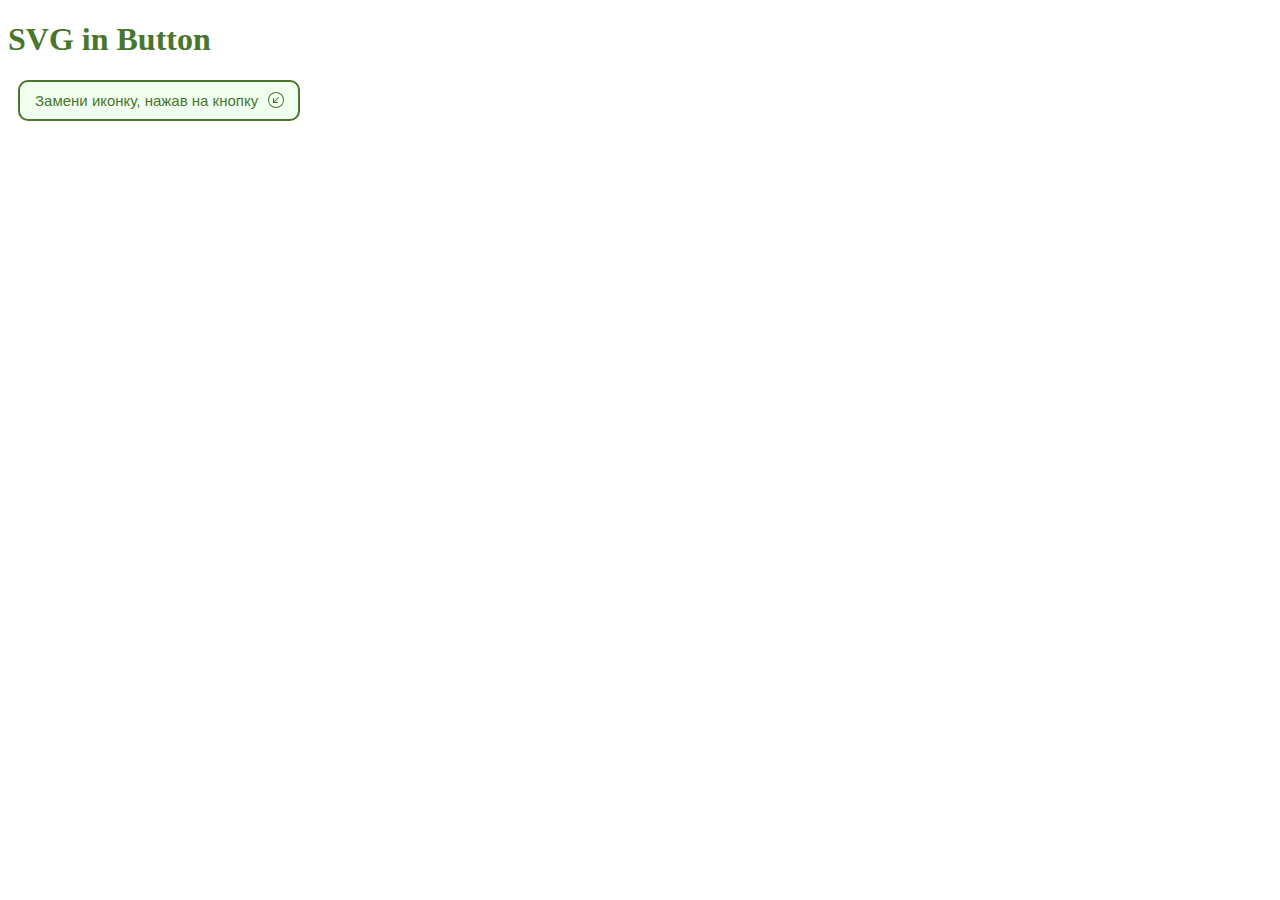
<file: Задание 1/index.html>
﻿
<!DOCTYPE html>
<html lang="en">
<head>
  <meta charset="UTF-8">
  <meta http-equiv="X-UA-Compatible" content="IE=edge">
  <meta name="viewport" content="width=device-width, initial-scale=1.0">
  <title>SVG in Button</title>
  <link rel="stylesheet" href="./css.css">
</head>
<body>
  <h1>SVG in Button</h1>
  
  <button class="btn_wrapper">
    <div class="btn_text">Замени иконку, нажав на кнопку</div>
    <div class="btn_icon">
      <svg xmlns="http://www.w3.org/2000/svg" width="16" height="16" fill="currentColor" class="bi bi-arrow-down-left-circle" viewBox="0 0 16 16">
        <path fill-rule="evenodd" d="M1 8a7 7 0 1 0 14 0A7 7 0 0 0 1 8zm15 0A8 8 0 1 1 0 8a8 8 0 0 1 16 0zm-5.904-2.854a.5.5 0 1 1 .707.708L6.707 9.95h2.768a.5.5 0 1 1 0 1H5.5a.5.5 0 0 1-.5-.5V6.475a.5.5 0 1 1 1 0v2.768l4.096-4.097z"/>
      </svg>
    </div>
  </button>
  <script src="./js.js"></script>
</body>
</html>
</file>
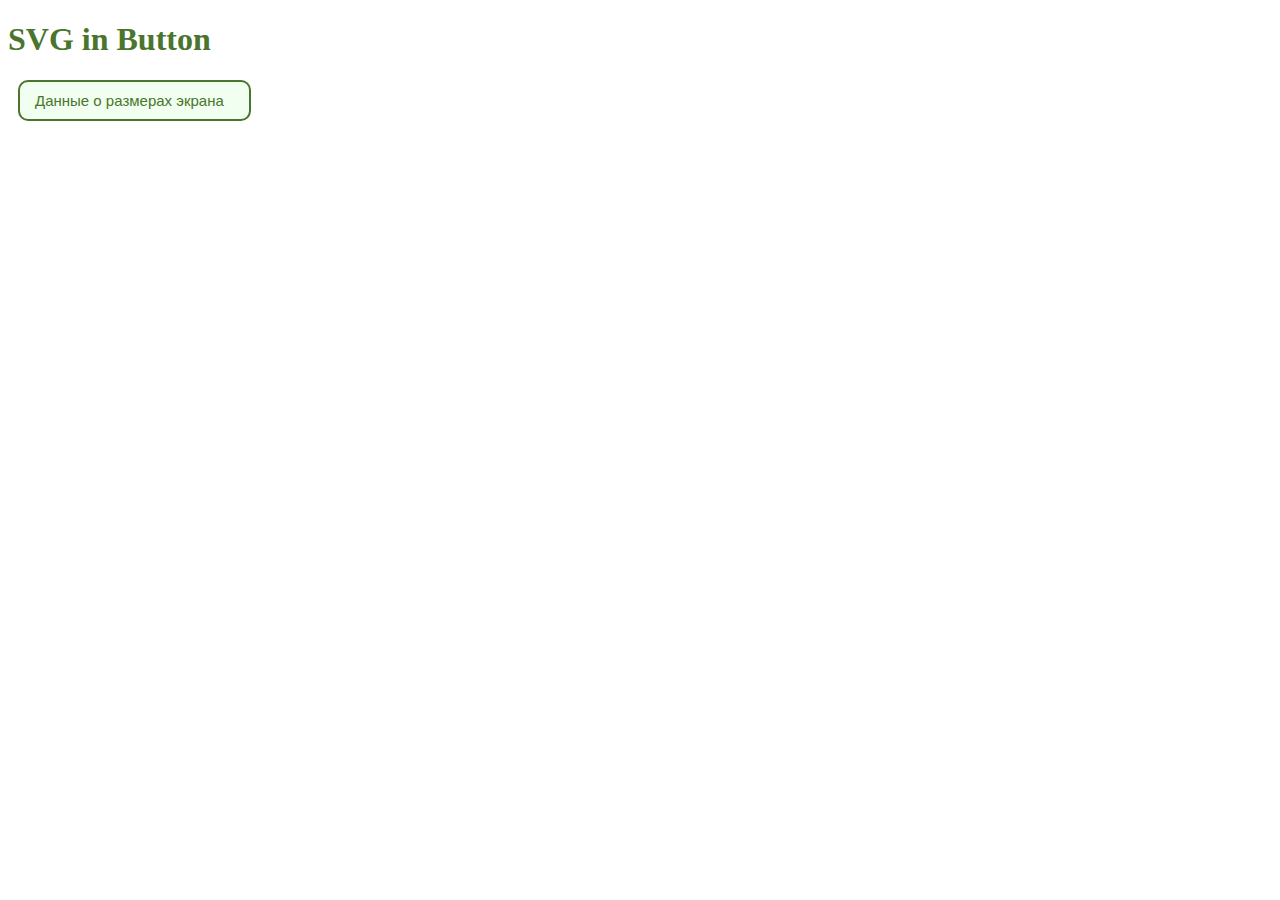
<file: Задание 2/index.html>
﻿
<!DOCTYPE html>
<html lang="en">
<head>
  <meta charset="UTF-8">
  <meta http-equiv="X-UA-Compatible" content="IE=edge">
  <meta name="viewport" content="width=device-width, initial-scale=1.0">
  <title>SVG in Button</title>
  <link rel="stylesheet" href="./css.css">
</head>
<body>
  <h1>SVG in Button</h1>
  
  <button class="btn_wrapper">
    <div class="btn_text">Данные о размерах экрана</div>
  </button>
  <script src="./js.js"></script>
</body>
</html>
</file>
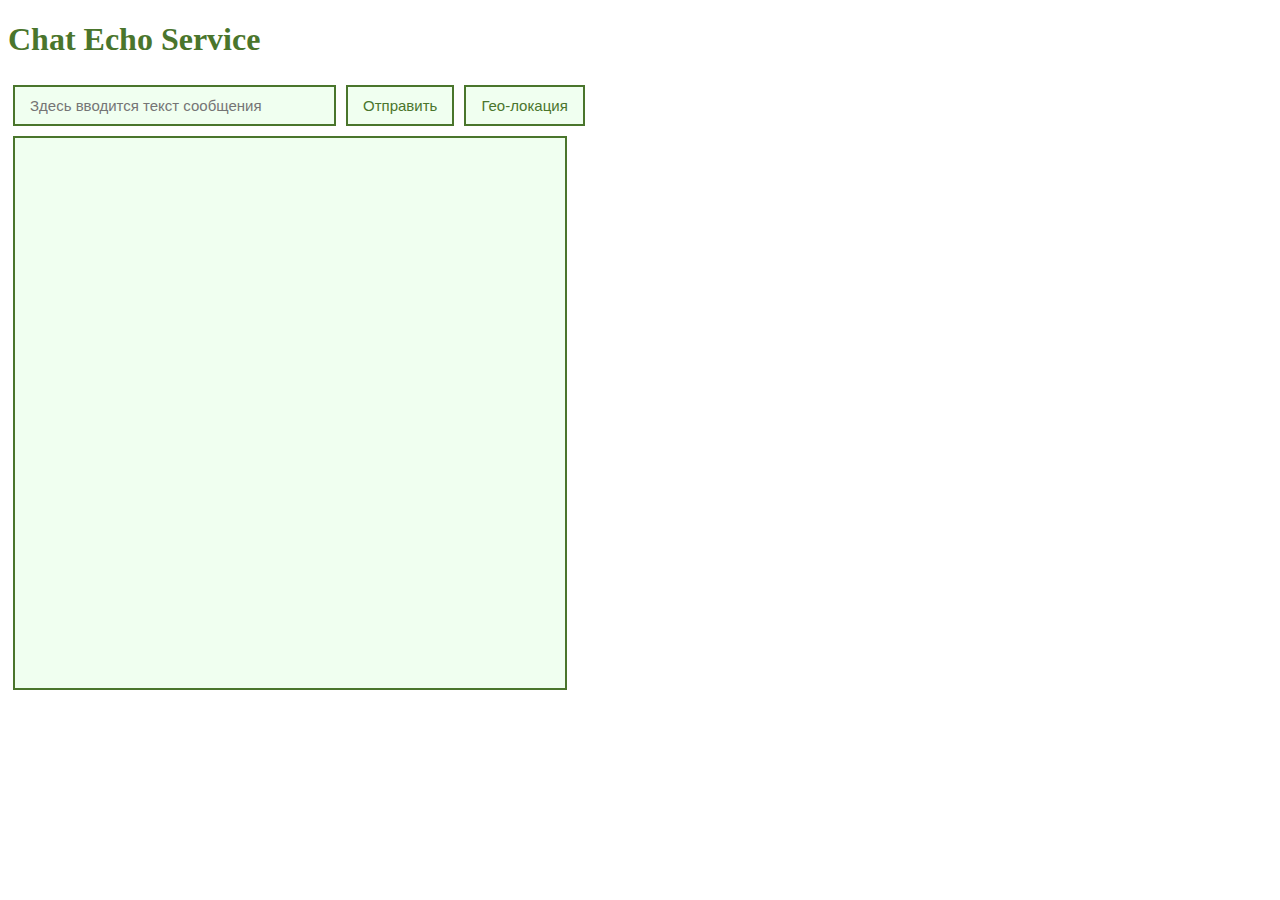
<file: Задание 3/index.html>
﻿
<!DOCTYPE html>
<html lang="en">
<head>
  <meta charset="UTF-8">
  <meta http-equiv="X-UA-Compatible" content="IE=edge">
  <meta name="viewport" content="width=device-width, initial-scale=1.0">
  <title>SVG in Button</title>
  <link rel="stylesheet" href="./css.css">
</head>
<body>
  <h1>Chat Echo Service</h1>
  <div class="request-wrapper">
    <input placeholder="Здесь вводится текст сообщения" type="text" size="30" class="message">
    <button class="btn_wrapper" id="send">
      <div class="btn_text">Отправить</div>
    </button>
    <button class="btn_wrapper" id="geo-loc">
      <div class="btn_text">Гео-локация</div>
    </button>
  </div>
  <div class="chat-window"></div>

  <script src="./js.js"></script>
</body>
</html>
</file>
<file: Задание 1/css.css>
﻿h1 {
  color: #4A752C;
}

.btn_wrapper {
  display: flex;
  margin: 5px 10px;
  padding: 10px 15px;
  font-size: 15px;
  background-color: #F0FFF0;
  color: #4A752C;
  border: 2px solid #4A752C;
  border-radius: 10px;
  cursor: pointer;
}

.btn_text {
  margin-right: 10px;
}

.btn_icon {
  width: 15px;
  height: 15px;
}
</file>
<file: Задание 2/css.css>
﻿h1 {
  color: #4A752C;
}

.btn_wrapper {
  display: flex;
  margin: 5px 10px;
  padding: 10px 15px;
  font-size: 15px;
  background-color: #F0FFF0;
  color: #4A752C;
  border: 2px solid #4A752C;
  border-radius: 10px;
  cursor: pointer;
}

.btn_text {
  margin-right: 10px;
}
</file>
<file: Задание 3/css.css>
﻿h1 {
  color: #4A752C;
}

.request-wrapper {
  display: flex;
}

.btn_wrapper {
  display: flex;
  margin: 5px 5px;
  padding: 10px 15px;
  font-size: 15px;
  background-color: #F0FFF0;
  color: #4A752C;
  border: 2px solid #4A752C;
  cursor: pointer;
}

input {
  margin: 5px 5px;
  padding: 10px 15px;
  font-size: 15px;
  background-color: #F0FFF0;
  color: #4A752C;
  border: 2px solid #4A752C;
}

.chat-window {
  display: flex;
  flex-direction: column;
  height: 550px;
  margin: 5px 5px;
  overflow: scroll;
  width: 550px;
  background-color: #F0FFF0;
  color: #4A752C;
  font-size: 15px;
  border: 2px solid #4A752C;
}

.window-text {
  border-radius: 5px;
  border: 2px solid #4A752C;
  margin: 10px;
  padding: 5px;
}

.sent {
  align-self: flex-end;
}

.received {
  align-self: flex-start;
}
</file>
